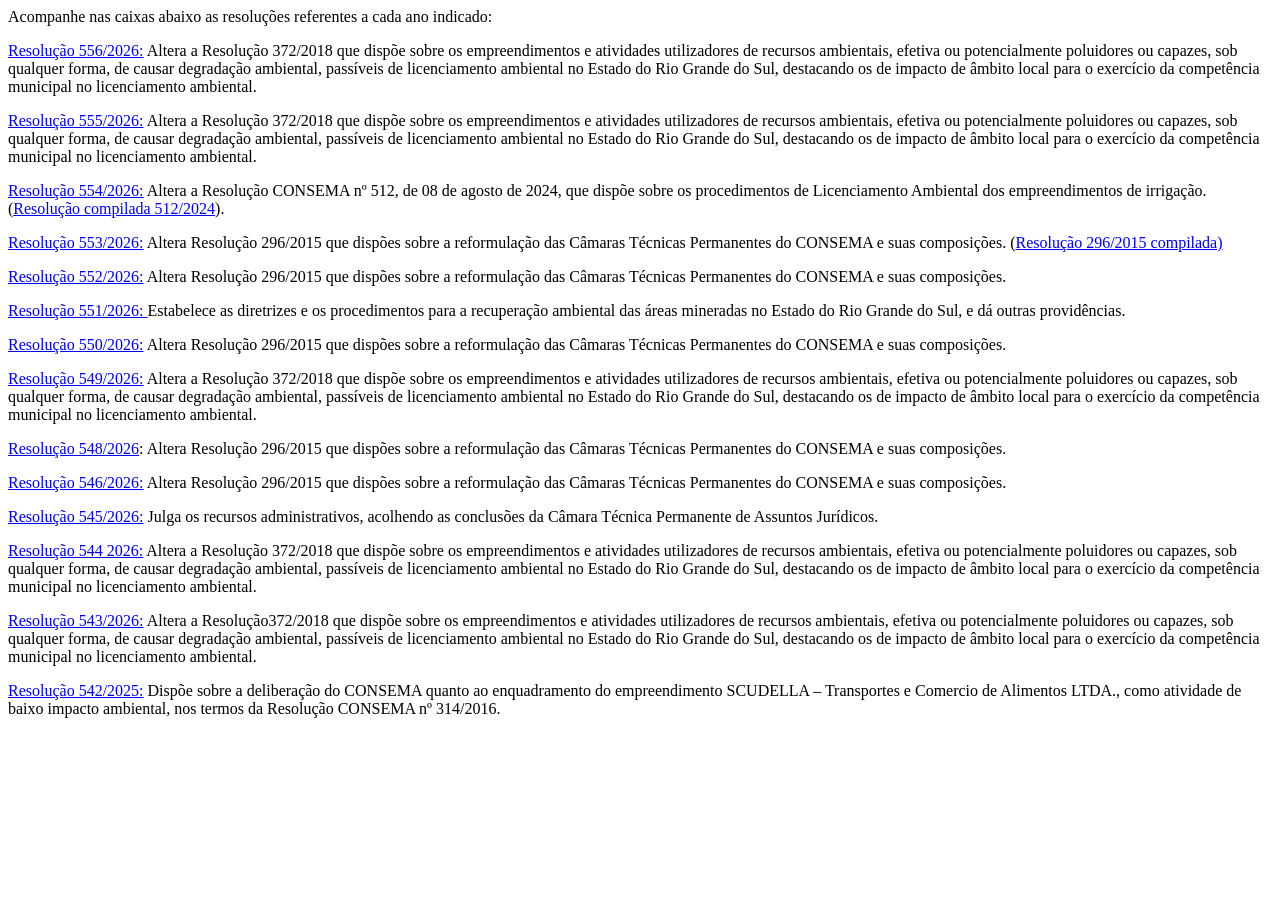
<file: tests/fixtures/consema_resolucoes.html>
<html><body><div class="artigo__texto"><p><span>Acompanhe nas caixas abaixo as resoluções referentes a cada ano indicado:</span></p>
<p><a href="/upload/arquivos/202607/15145558-resolucao-556-2026-altera-a-resolucao-372-2018-reservatorios.pdf" download="" style="font-size:1em;">Resolução 556/2026:</a><span style="font-size:1em;"> Altera a Resolução 372/2018 que dispõe sobre os empreendimentos e atividades utilizadores de recursos ambientais, efetiva ou potencialmente poluidores ou capazes, sob qualquer forma, de causar degradação ambiental, passíveis de licenciamento ambiental no Estado do Rio Grande do Sul, destacando os de impacto de âmbito local para o exercício da competência municipal no licenciamento ambiental.</span></p>
<p><a href="/upload/arquivos/202607/15143013-resolucao-555-2026-altera-a-resolucao-372-2018-loteamentos.pdf" download="">Resolução 555/2026:</a> Altera a Resolução 372/2018 que dispõe sobre os empreendimentos e atividades utilizadores de recursos ambientais, efetiva ou potencialmente poluidores ou capazes, sob qualquer forma, de causar degradação ambiental, passíveis de licenciamento ambiental no Estado do Rio Grande do Sul, destacando os de impacto de âmbito local para o exercício da competência municipal no licenciamento ambiental.</p>
<p><a href="/upload/arquivos/202607/16103106-resoluc-a-o-554-2026-altera-a-resoluc-a-o-512-2024.pdf" download=""> Resolução 554/2026:</a> Altera a Resolução CONSEMA nº 512, de 08 de agosto de 2024, que dispõe sobre os procedimentos de Licenciamento Ambiental dos empreendimentos de irrigação. (<a href="/upload/arquivos/202607/29162256-compilada-512-2024-licenciamento-ambiental-da-irrigacao.pdf" download="">Resolução compilada 512/2024</a>).</p>
<p><a href="/upload/arquivos/202607/15152602-resolucao-553-2026-altera-a-resolucao-296-2015-composicoes-camaras-tecnicas.pdf" download=""> Resolução 553/2026:</a> <span>Altera Resolução 296/2015 que dispões sobre a reformulação das Câmaras Técnicas Permanentes do CONSEMA e suas composições. (<a href="https://admin.sema.rs.gov.br/upload/arquivos/202607/28114017-ultima-atualizacao-23-07-26-resolucao-296-2015-compilada-reformula-as-ctp.pdf" download="">Resolução 296/2015 compilada)</a><span> </span></span></p>
<p><a href="/upload/arquivos/202606/15123107-resolucao-552-2026-altera-a-resolucao-296-2015-composicoes-camaras-tecnicas.pdf" download="" style="font-size:1em;">Resolução 552/2026:</a><span style="font-size:1em;"> </span><span style="font-size:1em;">Altera Resolução 296/2015 que dispões sobre a reformulação das Câmaras Técnicas Permanentes do CONSEMA e suas composições. </span></p>
<p><a href="/upload/arquivos/202605/20100500-resolucao-551-2026-areas-mineradas-prad-final.pdf" download="" style="font-size:1em;">Resolução 551/2026: </a><span style="font-size:1em;">Estabelece as diretrizes e os procedimentos para a recuperação ambiental das áreas mineradas no Estado do Rio Grande do Sul, e dá outras providências.</span></p>
<p><a href="/upload/arquivos/202605/20102513-resolucao-550-2026-altera-a-resolucao-296-2025-composicoes-camaras-tecnicas.pdf" download=""> Resolução 550/2026:</a> <span>Altera Resolução 296/2015 que dispões sobre a reformulação das Câmaras Técnicas Permanentes do CONSEMA e suas composições. </span></p>
<p><a href="/upload/arquivos/202604/27111623-resolucao-549-2026-altera-a-resolucao-372-2018-manejo-vegetacao-rd-silvicultura-vctpgcem.pdf" download="">Resolução 549/2026:</a> Altera a Resolução 372/2018 que dispõe sobre os empreendimentos e atividades utilizadores de recursos ambientais, efetiva ou potencialmente poluidores ou capazes, sob qualquer forma, de causar degradação ambiental, passíveis de licenciamento ambiental no Estado do Rio Grande do Sul, destacando os de impacto de âmbito local para o exercício da competência municipal no licenciamento ambiental. </p>
<p><a href="/upload/arquivos/202604/17105728-resolucao-548-2026-altera-a-resolucao-296-2025-composicoes-camaras-tecnicas.pdf" download=""> Resolução 548/2026</a>: <span>Altera Resolução 296/2015 que dispões sobre a reformulação das Câmaras Técnicas Permanentes do CONSEMA e suas composições. </span></p>
<p><a href="/upload/arquivos/202603/25150223-resolucao-546-2026-altera-a-resolucao-296-2025-composicoes-camaras-tecnicas.pdf" download="">Resolução 546/2026:</a> <span>Altera Resolução 296/2015 que dispões sobre a reformulação das Câmaras Técnicas Permanentes do CONSEMA e suas composições. </span></p>
<p><a href="/upload/arquivos/202602/27153649-resolucao-545-2026-julga-os-processo-juridicos.pdf" download="" style="font-size:1em;">Resolução 545/2026:</a> Julga os recursos administrativos, acolhendo as conclusões da Câmara Técnica Permanente de Assuntos Jurídicos.</p>
<p><span> <a href="/upload/arquivos/202602/27153703-resolucao-544-2026-altera-a-resolucao-372-2018-gemas-area-de-lazer-baterias.pdf" download=""> Resolução 544 2026:</a> </span>Altera a Resolução 372/2018 que dispõe sobre os empreendimentos e atividades utilizadores de recursos ambientais, efetiva ou potencialmente poluidores ou capazes, sob qualquer forma, de causar degradação ambiental, passíveis de licenciamento ambiental no Estado do Rio Grande do Sul, destacando os de impacto de âmbito local para o exercício da competência municipal no licenciamento ambiental.</p>
<p><a href="/upload/arquivos/202602/27153711-resolucao-543-2026-altera-a-resolucao-consema-372-2018-silvicultura.pdf" download="" style="font-size:1em;">Resolução 543/2026:</a> Altera a Resolução372/2018 que dispõe sobre os empreendimentos e atividades utilizadores de recursos ambientais, efetiva ou potencialmente poluidores ou capazes, sob qualquer forma, de causar degradação ambiental, passíveis de licenciamento ambiental no Estado do Rio Grande do Sul, destacando os de impacto de âmbito local para o exercício da competência municipal no licenciamento ambiental. </p>
<p><a href="/upload/arquivos/202512/22121233-materia1358301.pdf" download="" style="font-size:1em;"><span style="font-family:FontAwesome;">Resolução 542/2025:</span></a><span style="font-size:1em;"> </span><span style="font-size:1em;">Dispõe sobre a deliberação do CONSEMA quanto ao enquadramento do empreendimento SCUDELLA – Transportes e Comercio de Alimentos LTDA., como atividade de baixo impacto ambiental, nos termos da Resolução CONSEMA nº 314/2016.</span></p></div></body></html>
</file>
